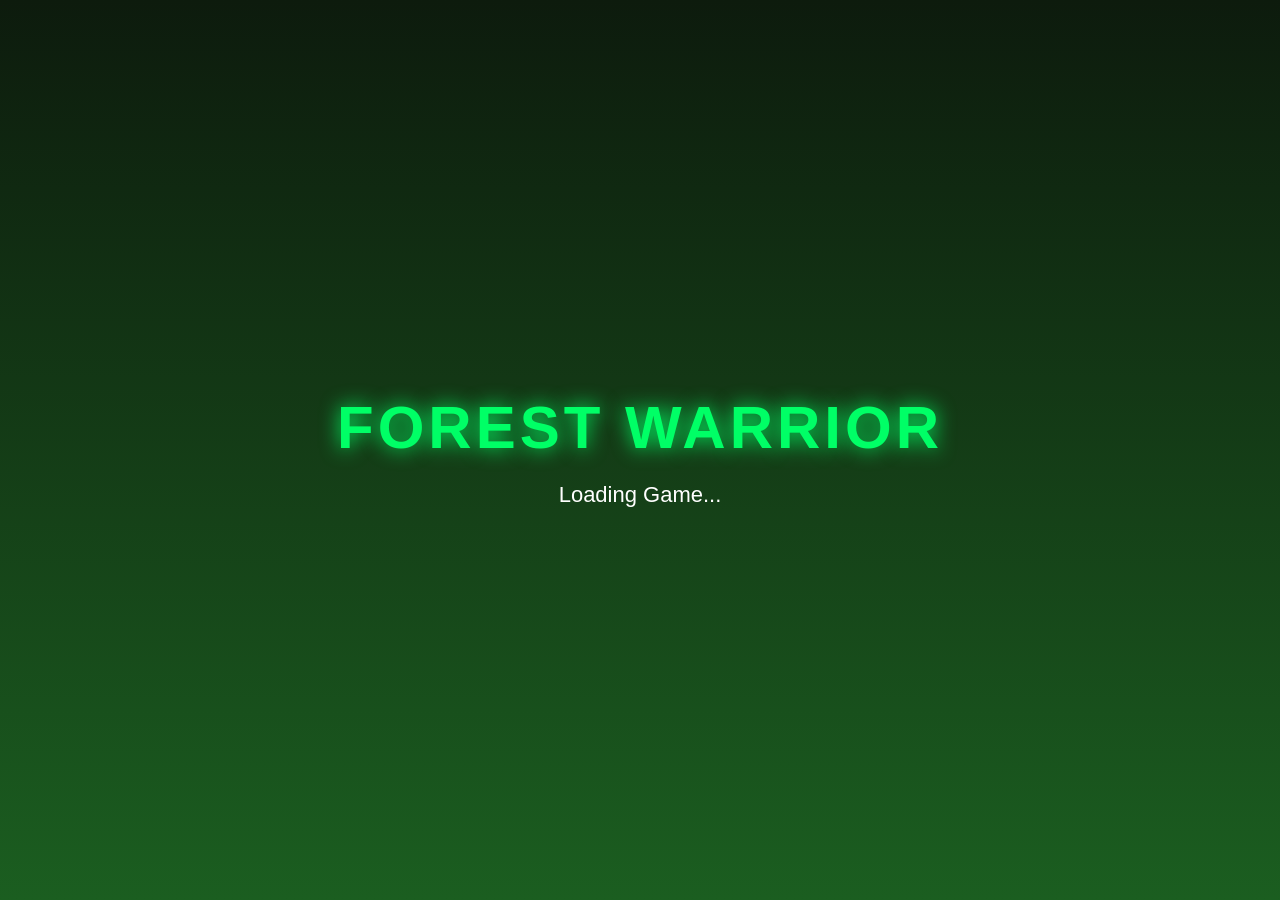
<file: index.html>
<!DOCTYPE html>
<html lang="en">
<head>
    <meta charset="UTF-8">
    <meta name="viewport" content="width=device-width, initial-scale=1.0">

    <title>Forest Warrior</title>

    <!-- CSS -->
    <link rel="stylesheet" href="style.css">

    <!-- Three.js Import -->
    <script type="importmap">
    {
        "imports": {
            "three": "https://unpkg.com/three@0.166.1/build/three.module.js"
        }
    }
    </script>
</head>

<body>

<!-- Loading Screen -->
<div id="loading">
    <h1>FOREST WARRIOR</h1>
    <p>Loading Game...</p>
</div>

<!-- Game Title -->
<div id="gameTitle">
    FOREST WARRIOR
</div>

<!-- Health Bar -->
<div id="healthContainer">
    <div id="healthBar"></div>
</div>

<!-- Crosshair -->
<div id="crosshair">+</div>

<!-- Game Canvas -->
<div id="game"></div>

<!-- JavaScript -->
<script type="module" src="script.js"></script>

</body>
</html>
<div id="minimap">
    <canvas id="mapCanvas"></canvas>
</div>
</file>
<file: style.css>
/* ==========================
   FOREST WARRIOR
   style.css
========================== */

*{
    margin:0;
    padding:0;
    box-sizing:border-box;
}

html,body{
    width:100%;
    height:100%;
    overflow:hidden;
    font-family:Arial, Helvetica, sans-serif;
    background:#000;
}

/* Game Canvas */
canvas{
    display:block;
}

/* Loading Screen */
#loading{
    position:fixed;
    top:0;
    left:0;
    width:100%;
    height:100%;
    background:linear-gradient(#0d1b0d,#1b5e20);
    display:flex;
    flex-direction:column;
    justify-content:center;
    align-items:center;
    color:white;
    z-index:9999;
}

#loading h1{
    font-size:60px;
    letter-spacing:4px;
    color:#00ff66;
    text-shadow:0 0 20px #00ff66;
}

#loading p{
    margin-top:20px;
    font-size:22px;
}

/* Game Title */
#gameTitle{
    position:absolute;
    top:20px;
    left:50%;
    transform:translateX(-50%);
    color:white;
    font-size:32px;
    font-weight:bold;
    letter-spacing:3px;
    text-shadow:0 0 15px black;
    z-index:100;
}

/* Health Bar */
#healthContainer{
    position:absolute;
    top:20px;
    left:20px;
    width:250px;
    height:25px;
    border:2px solid #fff;
    border-radius:20px;
    overflow:hidden;
    background:#333;
    z-index:100;
}

#healthBar{
    width:100%;
    height:100%;
    background:limegreen;
}

/* Crosshair */
#crosshair{
    position:absolute;
    top:50%;
    left:50%;
    transform:translate(-50%,-50%);
    color:white;
    font-size:30px;
    font-weight:bold;
    z-index:100;
    user-select:none;
}

/* Responsive */
@media(max-width:768px){

    #loading h1{
        font-size:38px;
    }

    #loading p{
        font-size:18px;
    }

    #gameTitle{
        font-size:24px;
    }

    #healthContainer{
        width:180px;
        height:20px;
    }

    #crosshair{
        font-size:24px;
    }
}
/* ==========================
   MINI MAP
========================== */

#minimap{
    position:absolute;
    top:20px;
    right:20px;
    width:200px;
    height:200px;
    border:3px solid white;
    border-radius:10px;
    overflow:hidden;
    background:#222;
    z-index:1000;
}

#mapCanvas{
    width:100%;
    height:100%;
}
</file>
